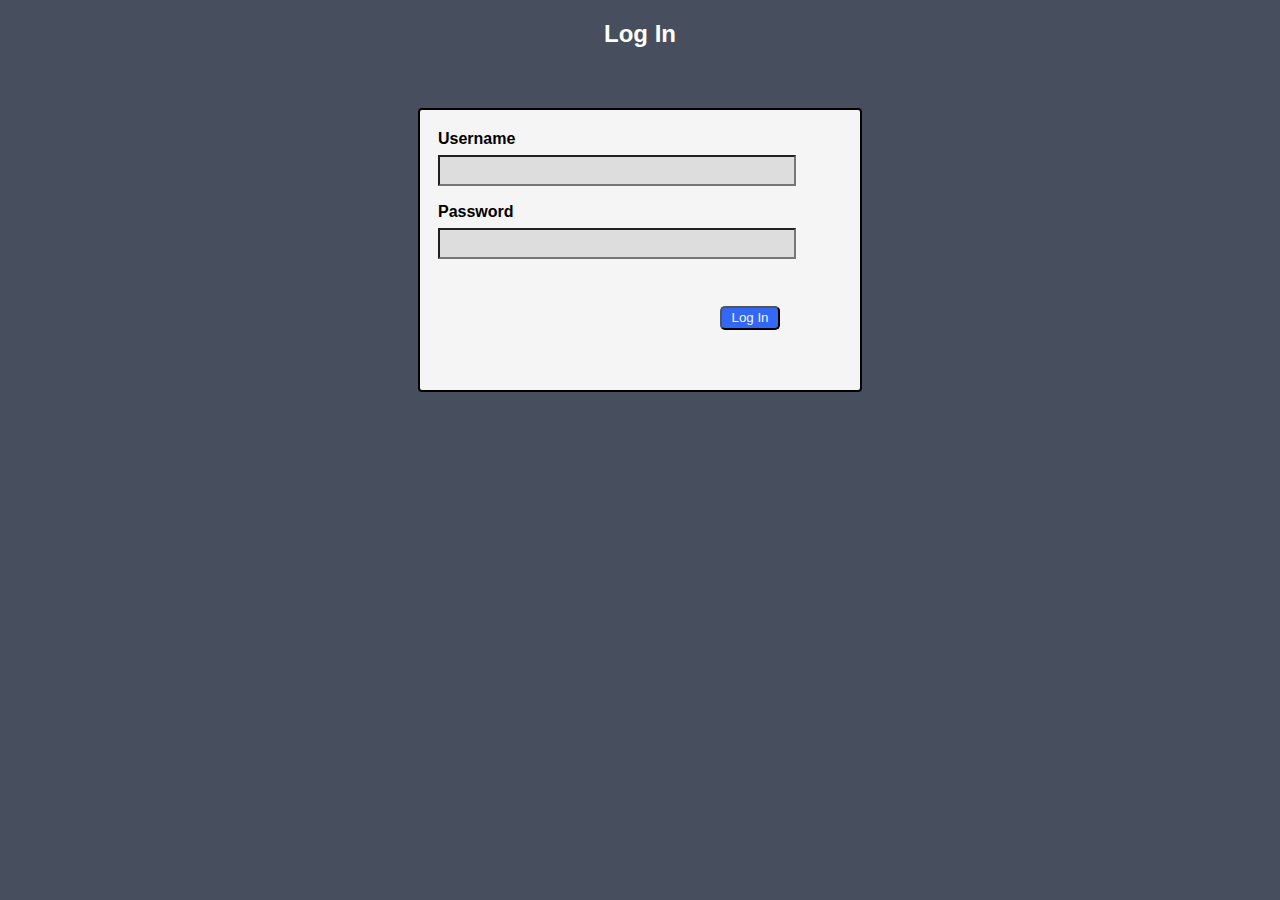
<file: Index.html>
<!DOCTYPE html>
<html lang="en">
<head>
    <meta charset="UTF-8">
    <meta http-equiv="X-UA-Compatible" content="IE=edge">
    <meta name="viewport" content="width=device-width, initial-scale=1.0">
    <link rel="stylesheet" href="logIn.css">
    <title>Document</title>
</head>
<body>
    <h2>Log In</h2>
    <div class="block">
        <div>
        <label>Username</label>    
        <input id="user" type="text"><br>
        </div>
        <div>
        <label>Password</label>
        <input id="password" type="password"><br>
        </div>
        <button id="logIn" onclick="logInUser()">Log In</button>
    </div>
    <script src="logIn.js"></script>
</body>
</html>
</file>
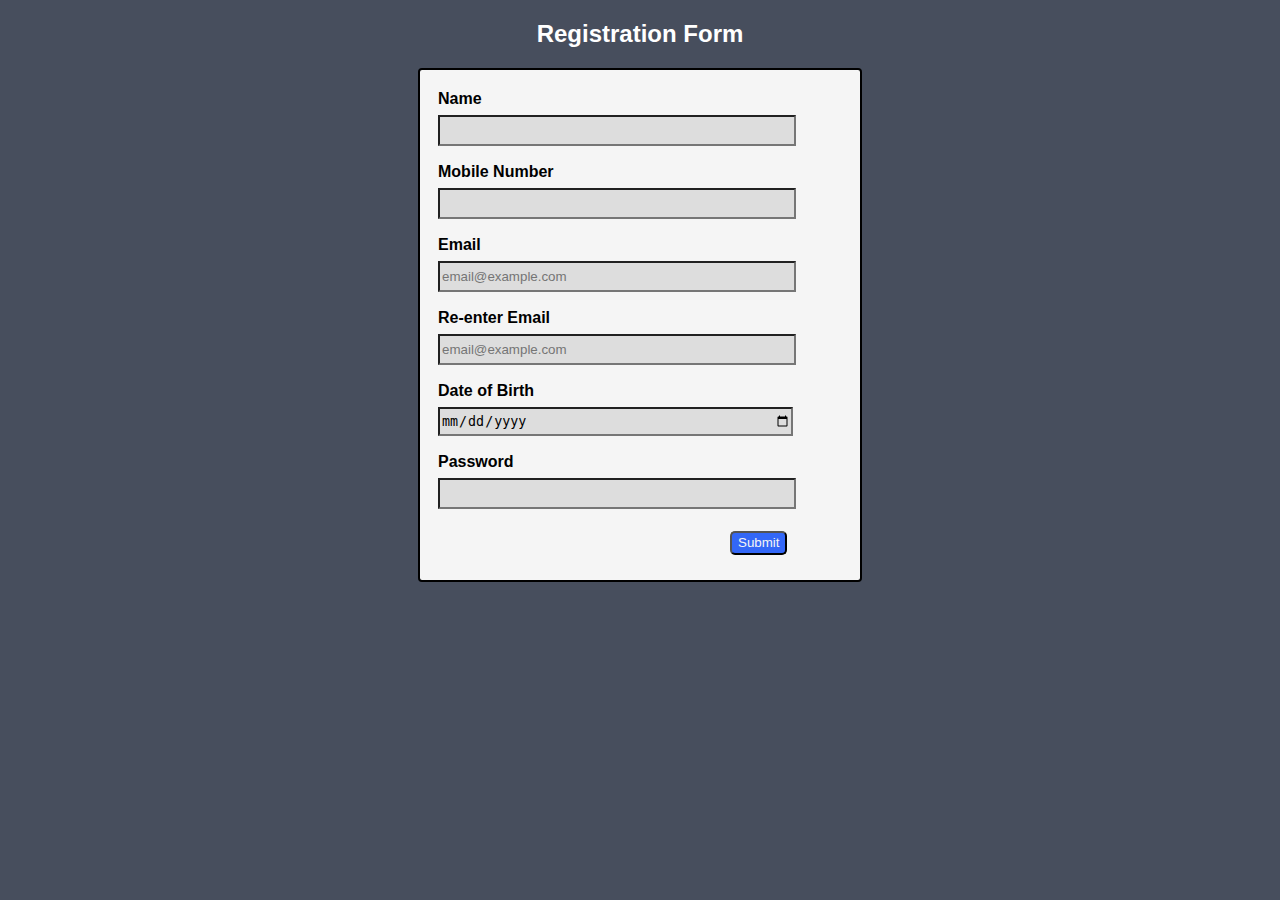
<file: index.html>
<!DOCTYPE html>
<html lang="en">
<head>
    <meta charset="UTF-8">
    <meta http-equiv="X-UA-Compatible" content="IE=edge">
    <meta name="viewport" content="width=device-width, initial-scale=1.0">
    <link rel="Stylesheet" href="logIn.css" > 
    <title>Document</title>
</head>
<body>
  <h2>Registration Form</h2>
  
  <div class="container">
  <div>
    <label>Name</label><br>   
    <input type="text" id="uname">
  </div>
  <div>
    <label>Mobile Number</label><br>
    <input type="number" id="mob">
  </div>
  <div>
    <label>Email</label><br>
    <input type="email" id="mail1" placeholder="email@example.com">
  </div>
  <div>
    <label>Re-enter Email</label><br>
    <input type="email" id="mail2" placeholder="email@example.com">
  </div>
  <div>
    <label>Date of Birth</label><br>
    <input type="date" id="dob">
  </div>
  <div>
    <label>Password</label><br>
    <input type="password" id="pw">
  </div>
  <button id="sub" onclick="registerUser()">Submit</button>
</div>

<script src="logIn.js"></script>
</body>
</html>
</file>
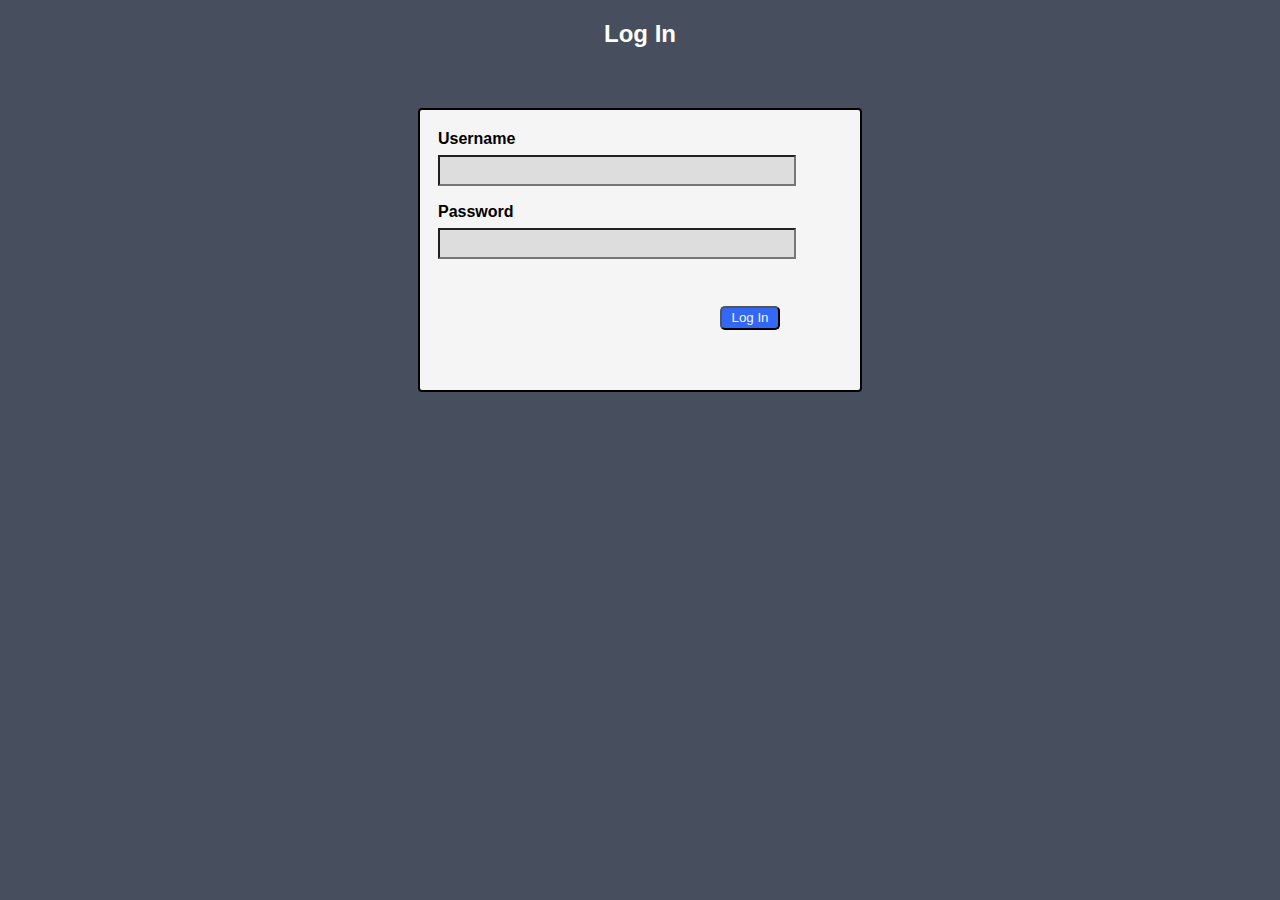
<file: logIn.html>
<!DOCTYPE html>
<html lang="en">
<head>
    <meta charset="UTF-8">
    <meta http-equiv="X-UA-Compatible" content="IE=edge">
    <meta name="viewport" content="width=device-width, initial-scale=1.0">
    <link rel="stylesheet" href="logIn.css">
    <title>Document</title>
</head>
<body>
    <h2>Log In</h2>
    <div class="block">
        <div>
        <label>Username</label>    
        <input id="user" type="text"><br>
        </div>
        <div>
        <label>Password</label>
        <input id="password" type="password"><br>
        </div>
        <button id="logIn" onclick="logInUser()">Log In</button>
    </div>
    <script src="logIn.js"></script>
</body>
</html>
</file>
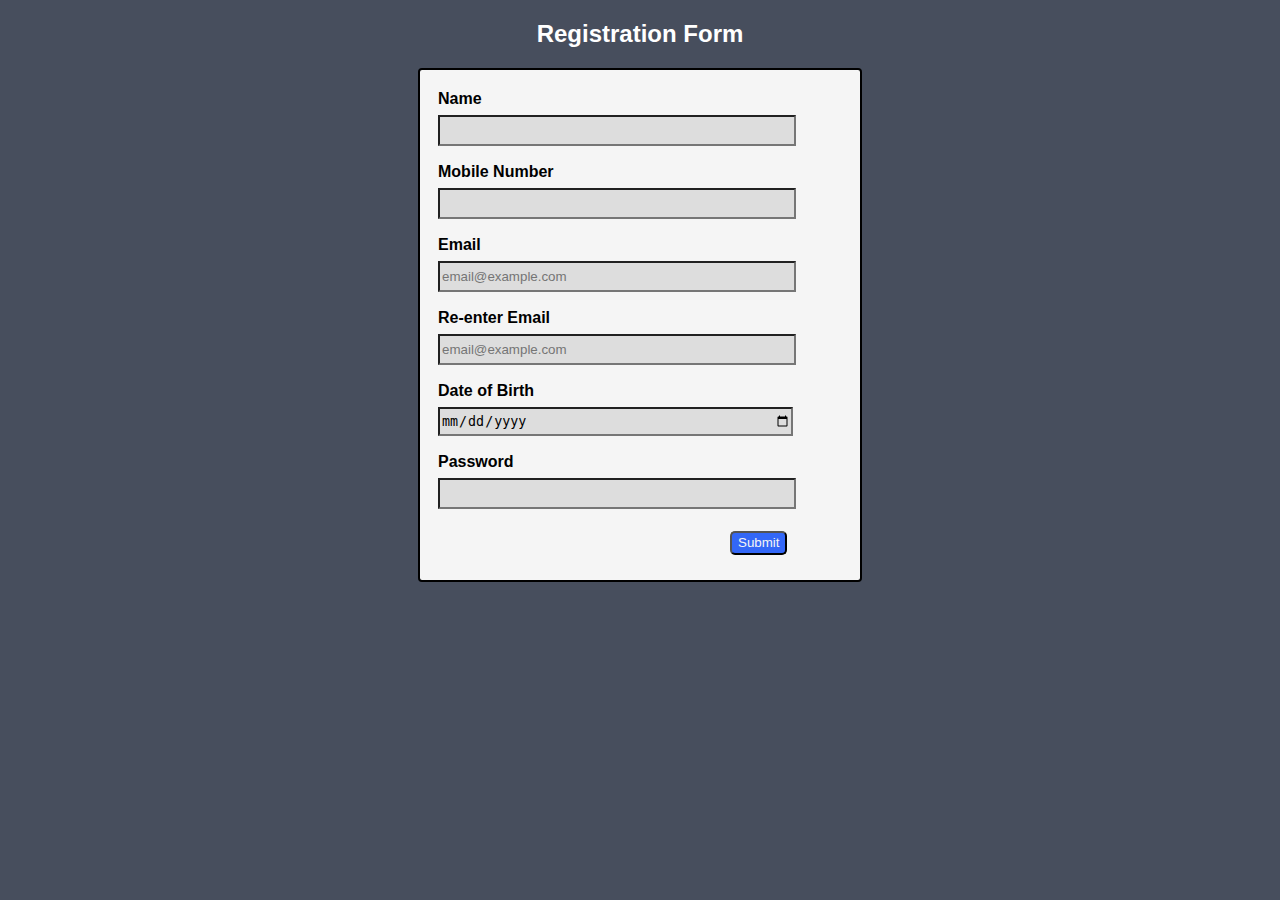
<file: signUp.html>
<!DOCTYPE html>
<html lang="en">
<head>
    <meta charset="UTF-8">
    <meta http-equiv="X-UA-Compatible" content="IE=edge">
    <meta name="viewport" content="width=device-width, initial-scale=1.0">
    <link rel="Stylesheet" href="logIn.css" > 
    <title>Document</title>
</head>
<body>
  <h2>Registration Form</h2>
  
  <div class="container">
  <div>
    <label>Name</label><br>   
    <input type="text" id="uname">
  </div>
  <div>
    <label>Mobile Number</label><br>
    <input type="number" id="mob">
  </div>
  <div>
    <label>Email</label><br>
    <input type="email" id="mail1" placeholder="email@example.com">
  </div>
  <div>
    <label>Re-enter Email</label><br>
    <input type="email" id="mail2" placeholder="email@example.com">
  </div>
  <div>
    <label>Date of Birth</label><br>
    <input type="date" id="dob">
  </div>
  <div>
    <label>Password</label><br>
    <input type="password" id="pw">
  </div>
  <button id="sub" onclick="registerUser()">Submit</button>
</div>
  

<script src="logIn.js"></script>
</body>
</html>
</file>
<file: logIn.css>
body {
  font-family: Arial, Helvetica, sans-serif;
  background-color: #474e5d;
}

input{
  background-color: #ddd;
  outline: none;
  margin-top: 7px;
  margin-bottom: 7px;
  margin-left: 18px;
  width: 350px;
  height: 25px;
}

label{
  margin-left: 18px;
  font-weight: bolder;
}

.container{
  background-color: whitesmoke;
  display: block;
  margin: auto;
  width:440px;
  height: 500px;
  border: 2px solid black;
  border-radius: 4px;
}

#sub{
  background-color: #3367f7;
  color: whitesmoke;
  border-radius: 5px;
  height: 24px;
  margin-left: 310px;
  margin-top: 15px;  
}

h2{
  color: White;
  text-align: center;
}

div{
  padding-top: 10px;
}

#logIn{
  background-color: #3367f7;
  color: whitesmoke;
  border-radius: 5px;
  height: 24px;
  margin-top: 40px;
  margin-left: 300px;
  width: 60px;
}

.block{
  background-color: whitesmoke;
  display: block;
  margin: auto;
  margin-top: 60px;
  width:440px;
  height: 270px;
  border: 2px solid black;
  border-radius: 4px;
}
</file>
